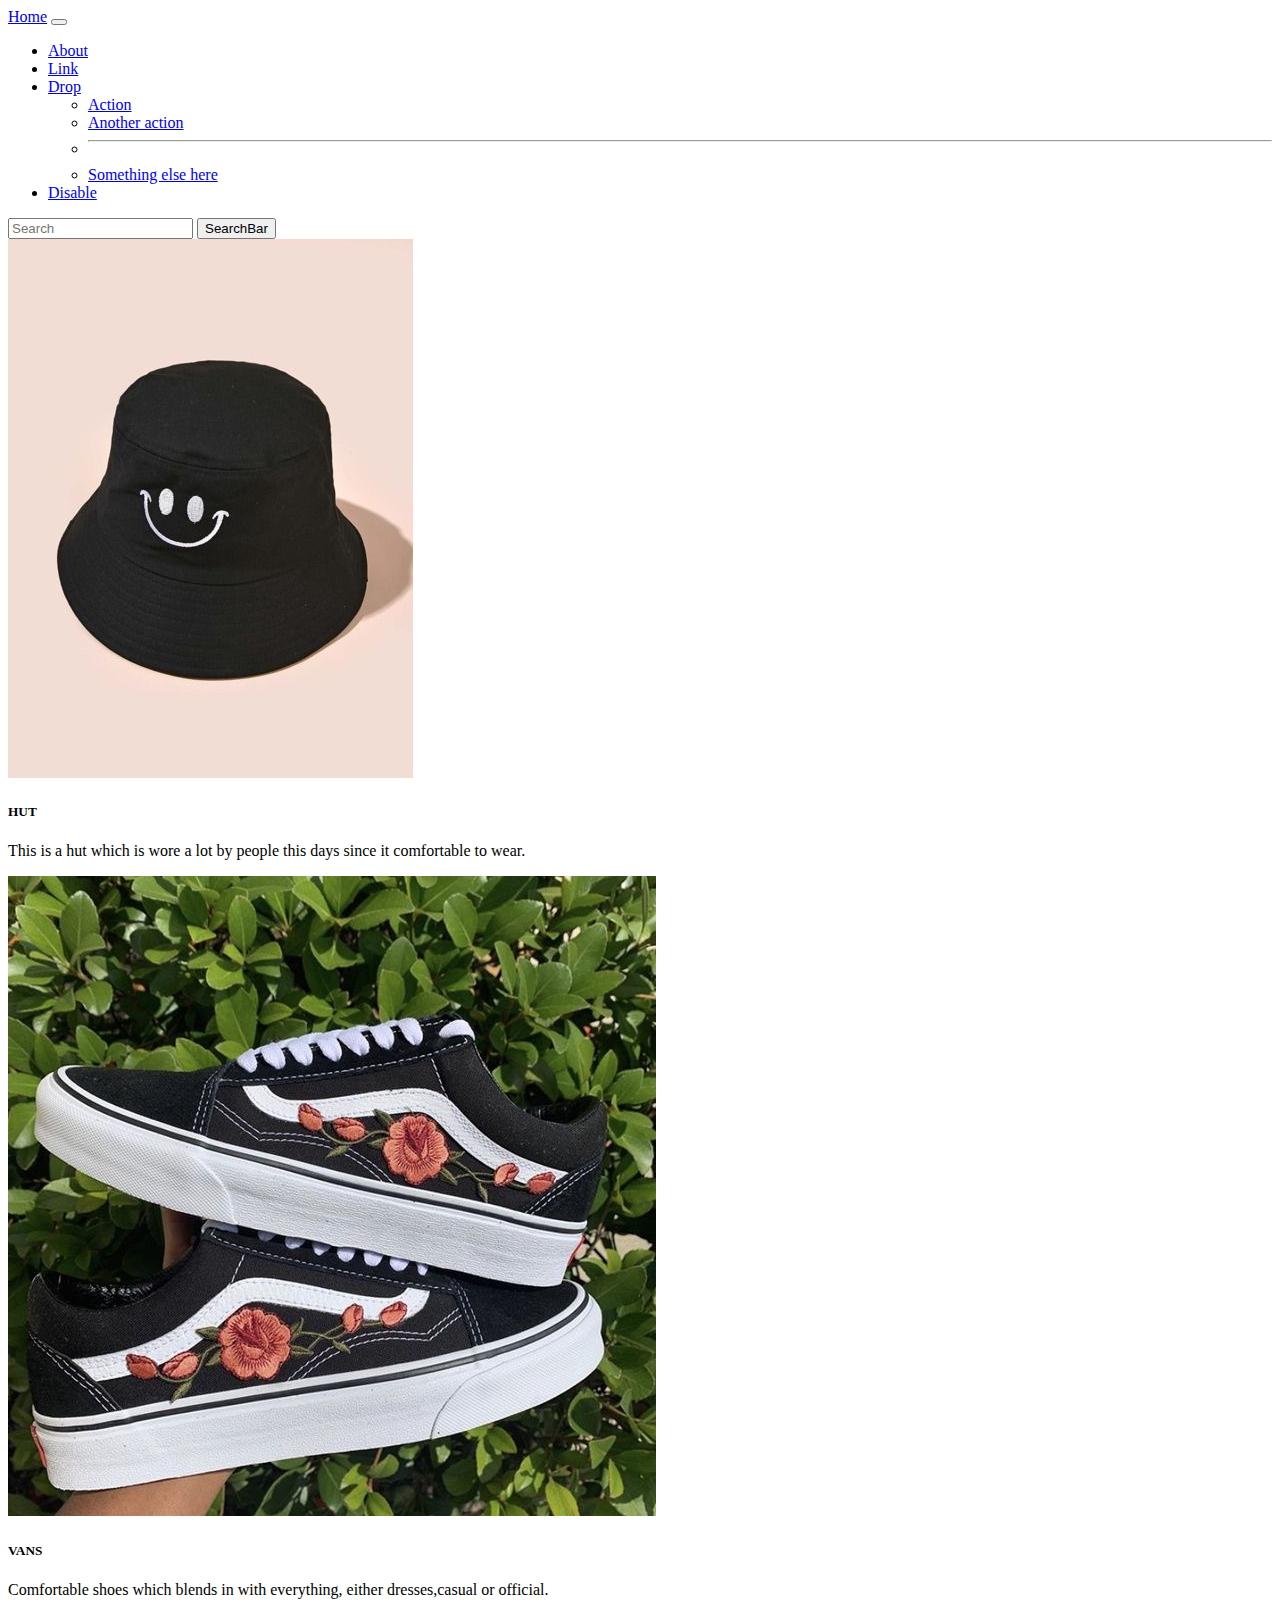
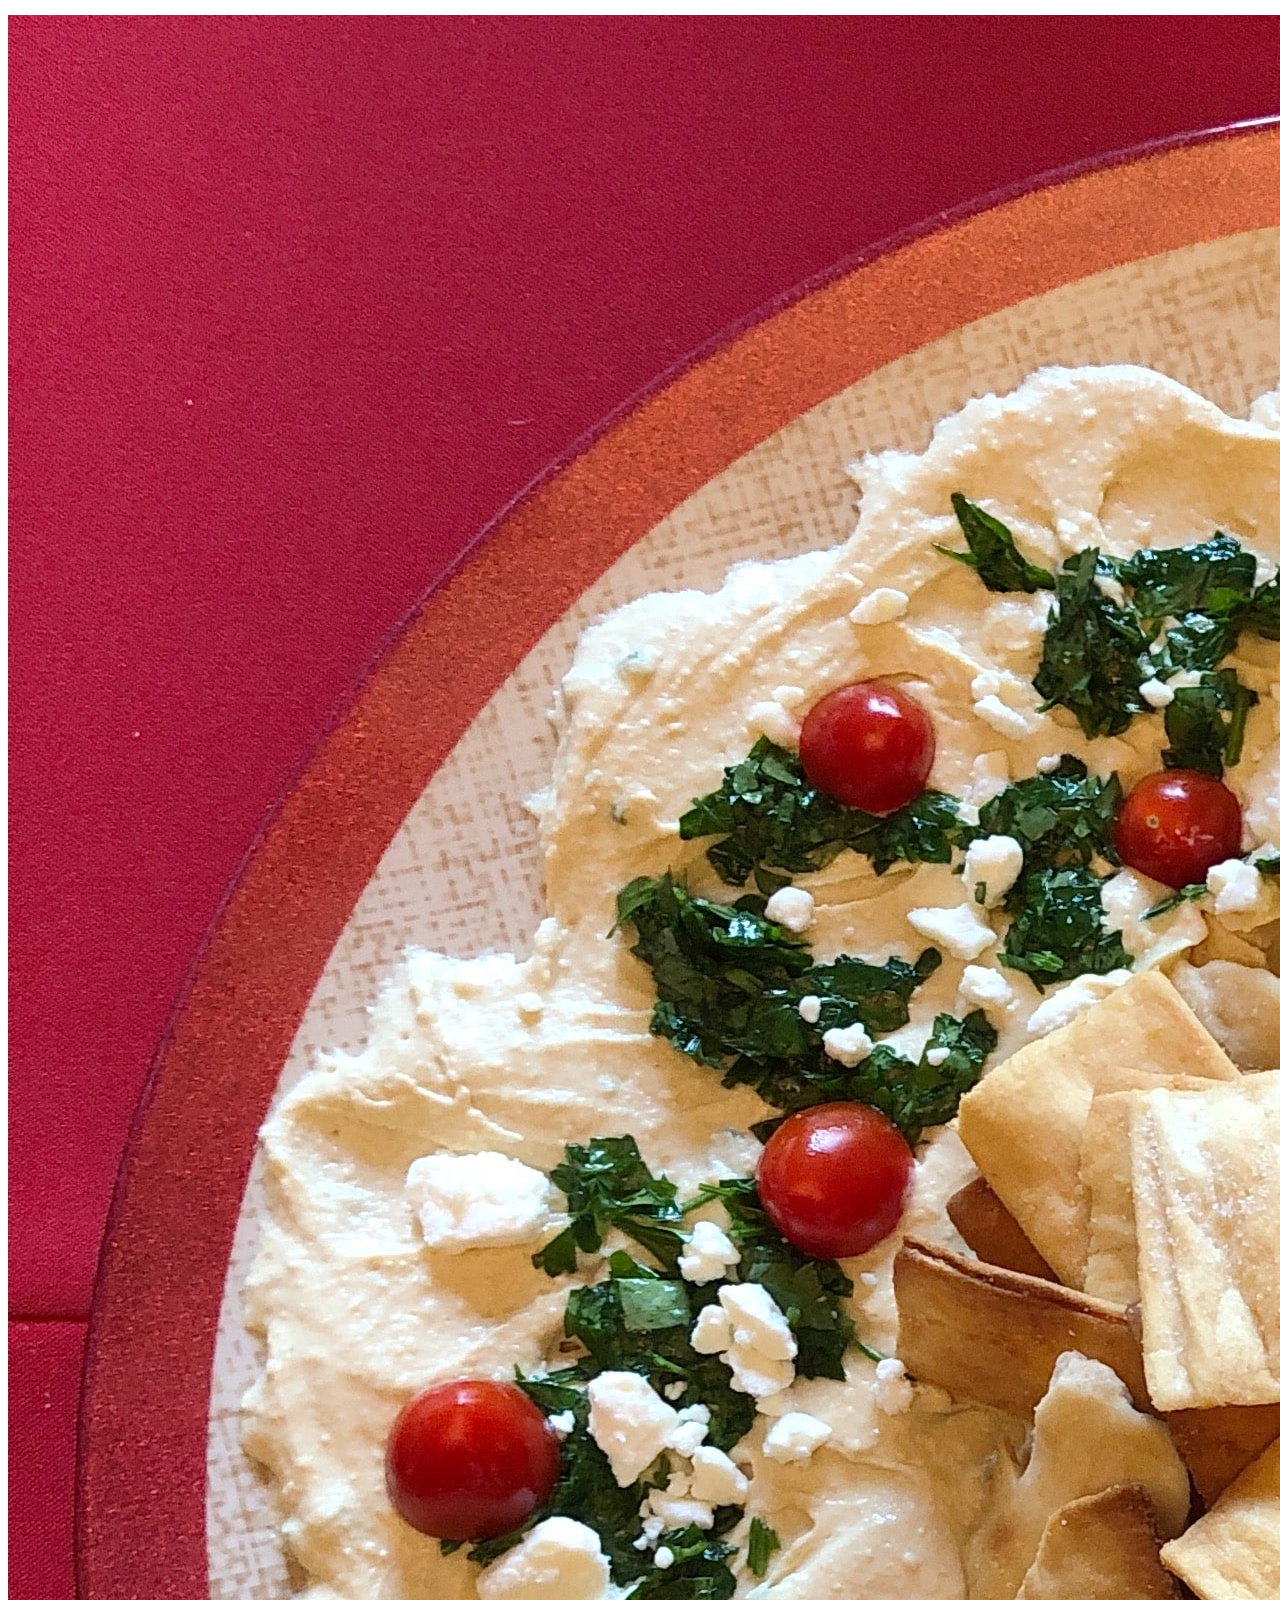
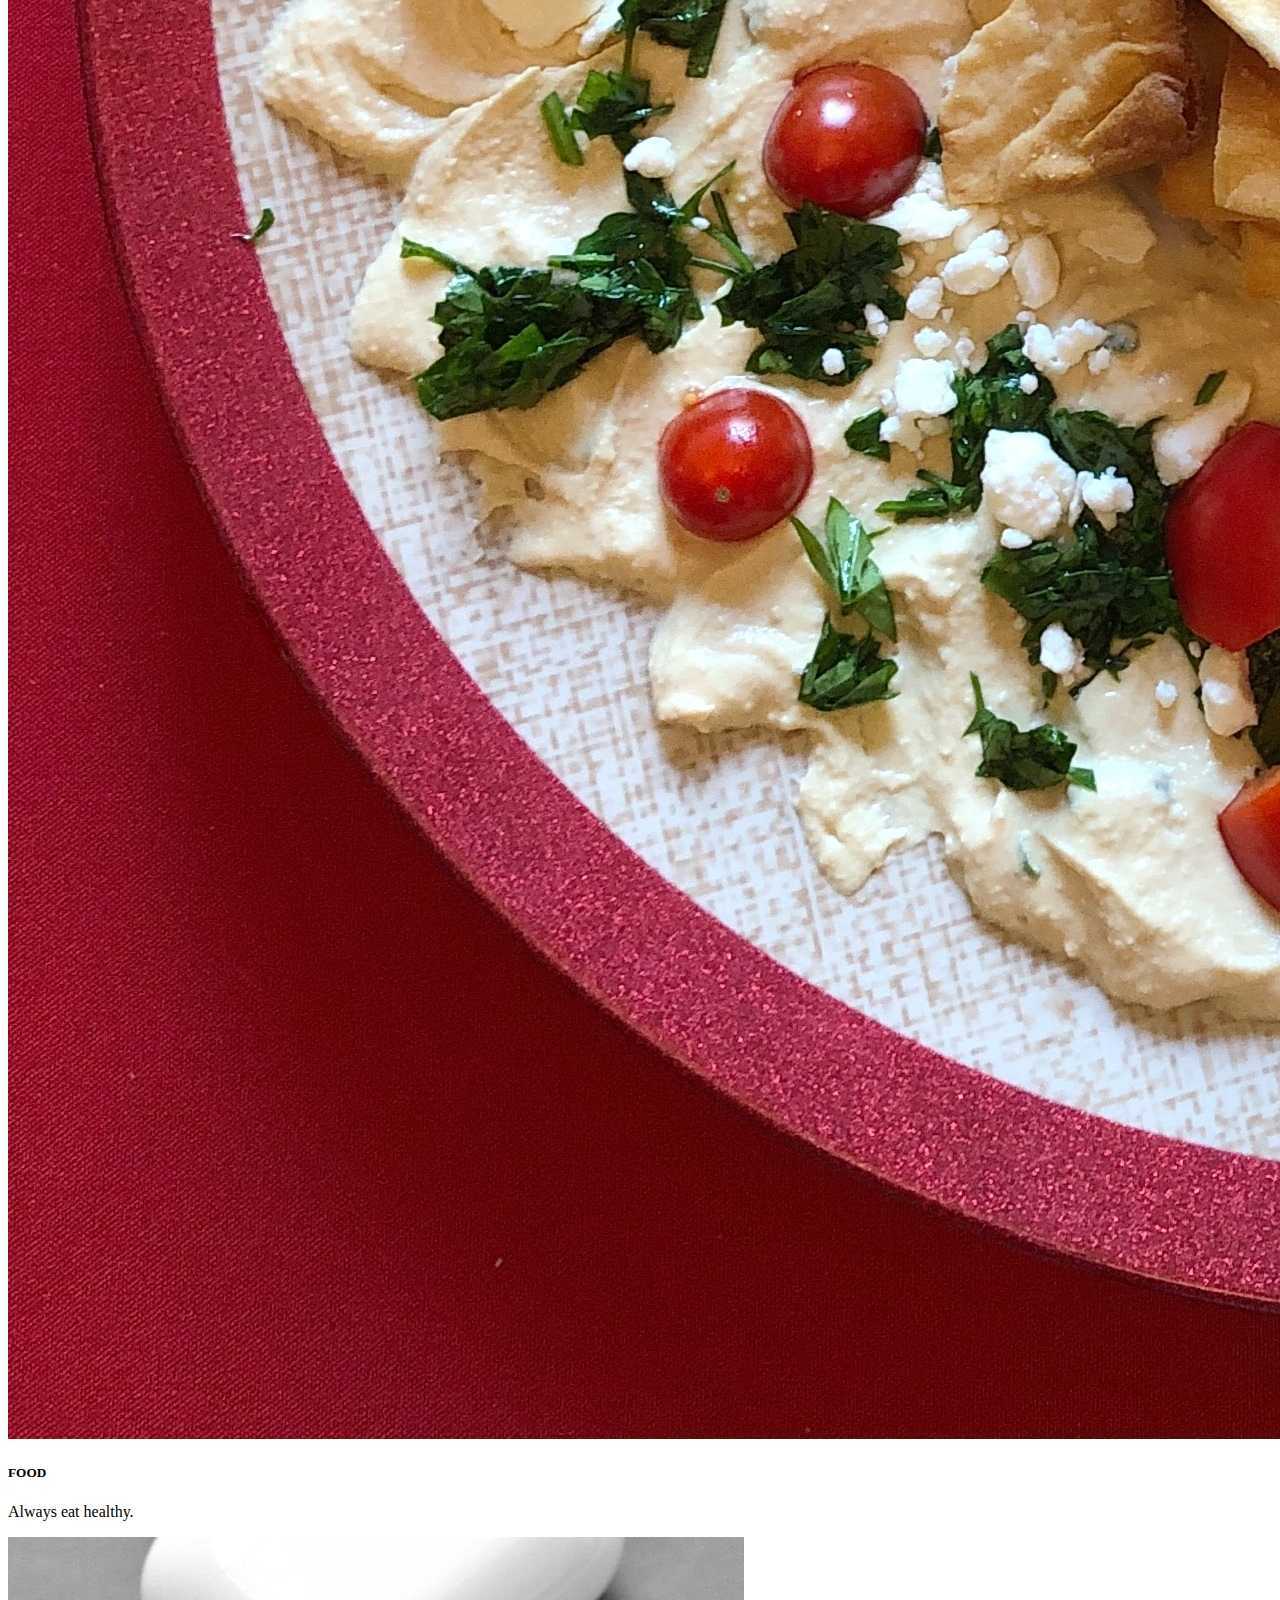
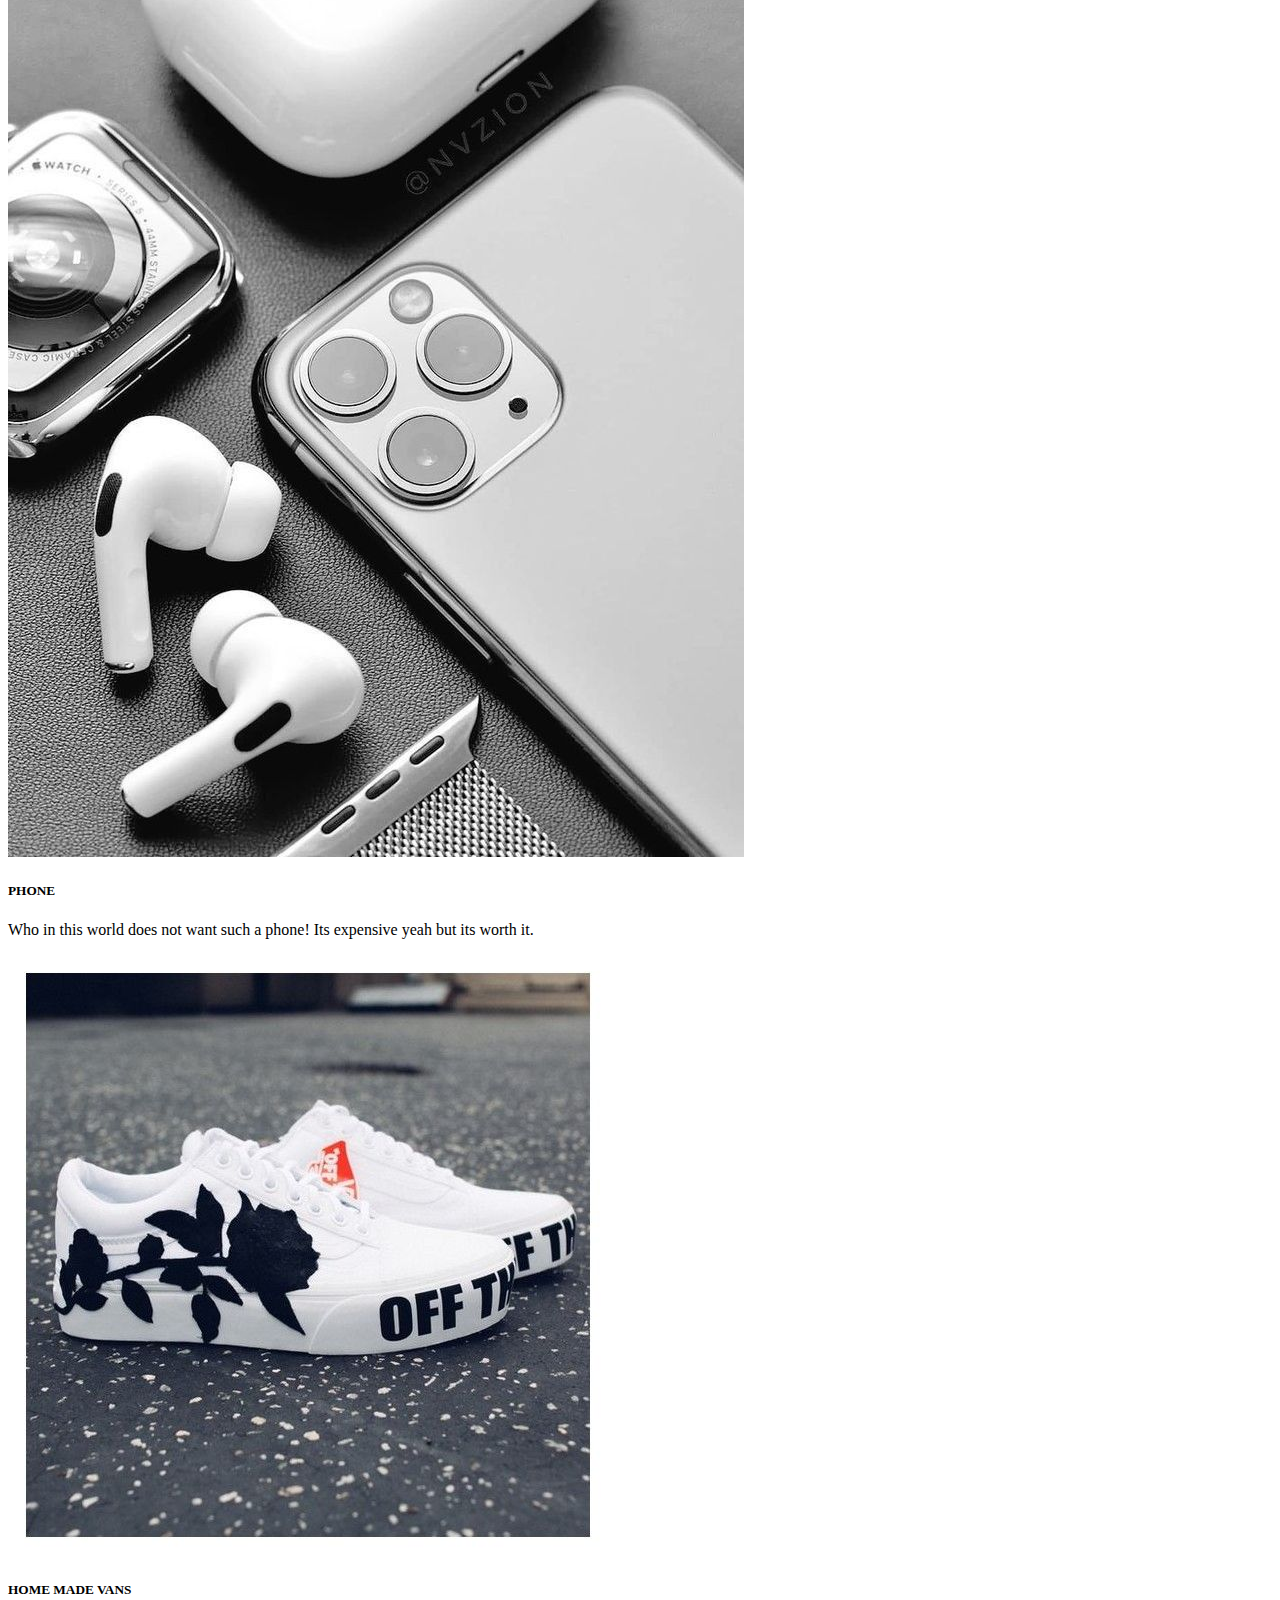
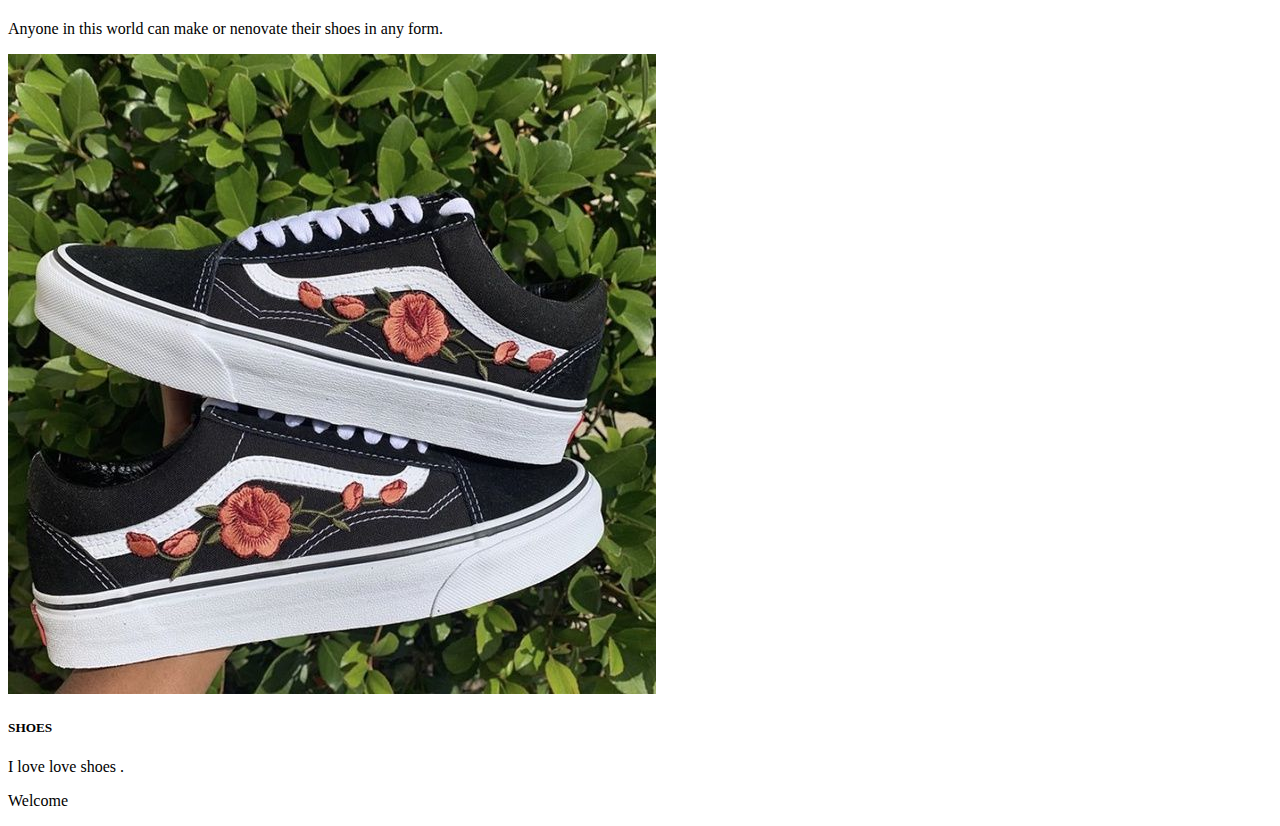
<file: bootstrap.htm>
<!DOCTYPE html>
<html lang="en">
<head>
    <meta charset="UTF-8">
    <meta http-equiv="X-UA-Compatible" content="IE=edge">
    <meta name="viewport" content="width=device-width, initial-scale=1.0">
    <title>Bootstrap</title>
    <link href="https://cdn.jsdelivr.net/npm/bootstrap@5.0.1/dist/css/bootstrap.min.css" rel="stylesheet" integrity="sha384-+0n0xVW2eSR5OomGNYDnhzAbDsOXxcvSN1TPprVMTNDbiYZCxYbOOl7+AMvyTG2x" crossorigin="anonymous">
</head>
<body>
    <nav class="navbar navbar-expand-lg navbar-light bg-light">
        <div class="container-fluid">
          <a class="navbar-brand" href="#">Home</a>
          <button class="navbar-toggler" type="button" data-bs-toggle="collapse" data-bs-target="#navbarSupportedContent" aria-controls="navbarSupportedContent" aria-expanded="false" aria-label="Toggle navigation">
            <span class="navbar-toggler-icon"></span>
          </button>
          <div class="collapse navbar-collapse" id="navbarSupportedContent">
            <ul class="navbar-nav me-auto mb-2 mb-lg-0">
              <li class="nav-item">
                <a class="nav-link active" aria-current="page" href="#">About</a>
              </li>
              <li class="nav-item">
                <a class="nav-link" href="#">Link</a>
              </li>
              <li class="nav-item dropdown">
                <a class="nav-link dropdown-toggle" href="#" id="navbarDropdown" role="button" data-bs-toggle="dropdown" aria-expanded="false">
                  Drop
                </a>
                <ul class="dropdown-menu" aria-labelledby="navbarDropdown">
                  <li><a class="dropdown-item" href="#">Action</a></li>
                  <li><a class="dropdown-item" href="#">Another action</a></li>
                  <li><hr class="dropdown-divider"></li>
                  <li><a class="dropdown-item" href="#">Something else here</a></li>
                </ul>
              </li>
              <li class="nav-item">
                <a class="nav-link disabled" href="#" tabindex="-1" aria-disabled="true">Disable</a>
              </li>
            </ul>
            <form class="d-flex">
              <input class="form-control me-2" type="search" placeholder="Search" aria-label="Search">
              <button class="btn btn-outline-success" type="submit">SearchBar</button>
            </form>
          </div>
        </div>
      </nav>
      <div class="card-group">
        <div class="card">
          <img src="Graphic Bucket Hat.jpeg">
          <div class="card-body">
            <h5 class="card-title">HUT</h5>
            <p class="card-text">This is a hut which is wore a lot by people this days since it comfortable to wear.</p>
            <!-- <p class="card-text"><small class="text-muted">Last updated 3 mins ago</small></p> -->
          </div>
        </div>
        <div class="card">
          <img src="ppink.jpeg" >
          <div class="card-body">
            <h5 class="card-title">VANS</h5>
            <p class="card-text">Comfortable shoes which blends in with everything, either dresses,casual or official.</p>
            <!-- <p class="card-text"><small class="text-muted">Last updated 3 mins ago</small></p> -->
          </div>
        </div>
        <div class="card">
          <img src="food2.jpg" >
          <div class="card-body">
            <h5 class="card-title">FOOD</h5>
            <p class="card-text">Always eat healthy.</p>
            <!-- <p class="card-text"><small class="text-muted">Last updated 3 mins ago</small></p> -->
          </div>
        </div>
      </div>
      <div class="card-group">
        <div class="card">
          <img src="good.jpeg" >
          <div class="card-body">
            <h5 class="card-title">PHONE</h5>
            <p class="card-text">Who in this world does not want such a phone! Its expensive yeah but its worth it.</p>
            <!-- <p class="card-text"><small class="text-muted">Last updated 3 mins ago</small></p> -->
          </div>
        </div>
        <div class="card">
          <img src="dzeehmm.jpeg">
          <div class="card-body">
            <h5 class="card-title">HOME MADE VANS</h5>
            <p class="card-text">Anyone in this world can make or nenovate their shoes in any form.</p>
            <!-- <p class="card-text"><small class="text-muted">Last updated 3 mins ago</small></p> -->
          </div>
        
        </div>
        <div class="card">
          <img src="ppink.jpeg">
          <div class="card-body">
            <h5 class="card-title">SHOES</h5>
            <p class="card-text">I love love shoes .</p>
            <!-- <p class="card-text"><small class="text-muted">Last updated 3 mins ago</small></p> -->
          </div>
        </div>
      </div> 
      <footer>
      <p>Welcome</p>

      </footer>
</body>
</html>
</file>
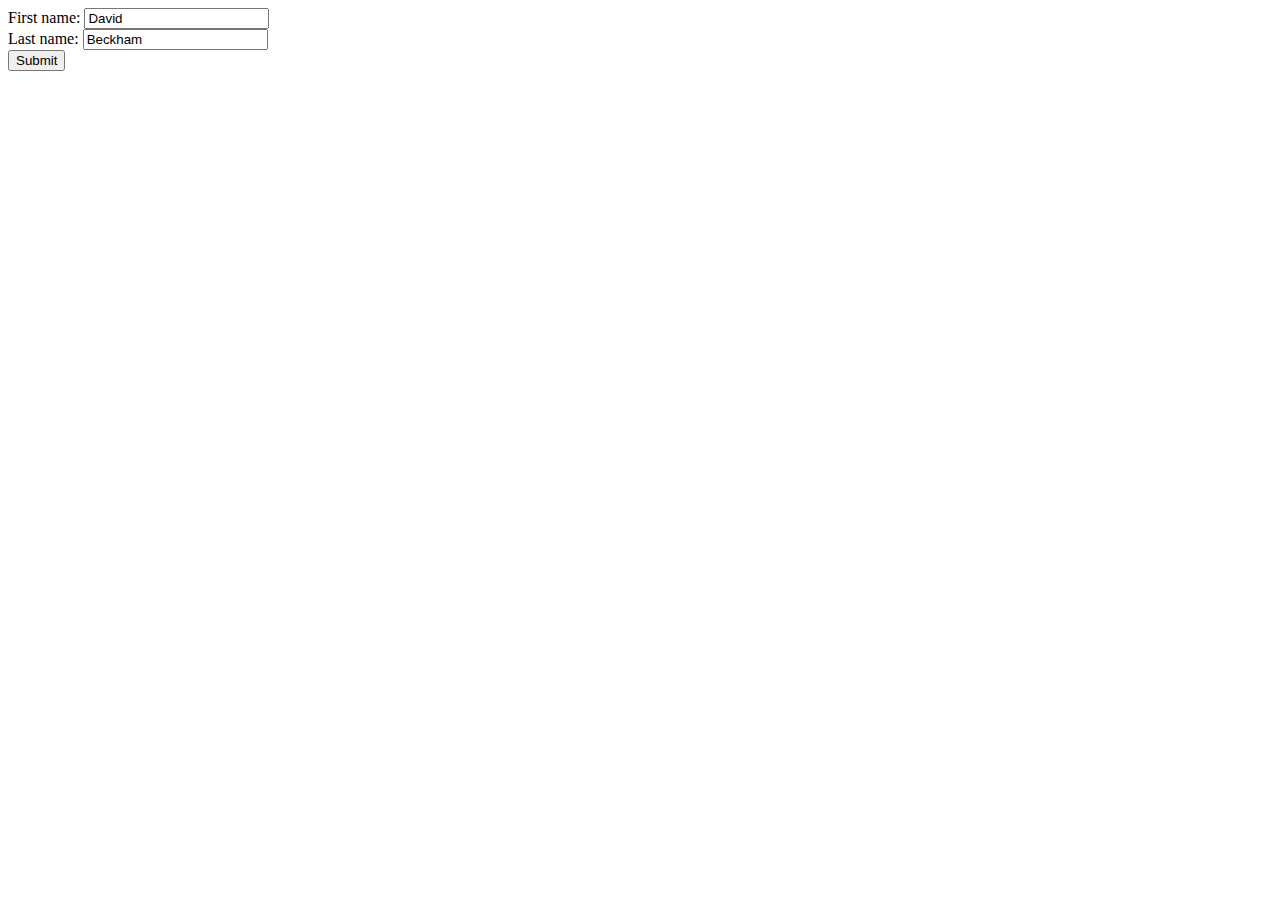
<file: trial.htm>
<!-- <!DOCTYPE html>
<html>
<head>
<meta charset=utf-8 />
<title>JS DOM paragraph style</title>
</head> 
<body>
<p id ='text'>JavaScript Exercises - w3resource</p> 
<div>
<button id="jsstyle"
onclick="js_style()">Style</button>
</div>
</body>
<script>
    function js_style(){
        text.style.color="Red";
        text.style.fontSize="14"
    }
</script>
</html> -->
<!DOCTYPE html>
<html><head>
<meta charset=utf-8 />
<title>Return first and last name from a form - w3resource</title>
</head><body>
<form id="form1" onsubmit="getFormvalue()">
First name: <input type="text" name="fname" value="David"><br>
Last name: <input type="text" name="lname" value="Beckham"><br>
<input type="submit" value="Submit">
</form>
</body>
<script>
    function getFormvalue(){
        var x = document.getElementById("form1");
        for(var i=0; i<x.length; i++){
            if(x.components[i].value!='Submit'){
                alert(x.components[i].value);
            }
        }
    }
</script>
</html>
</file>
